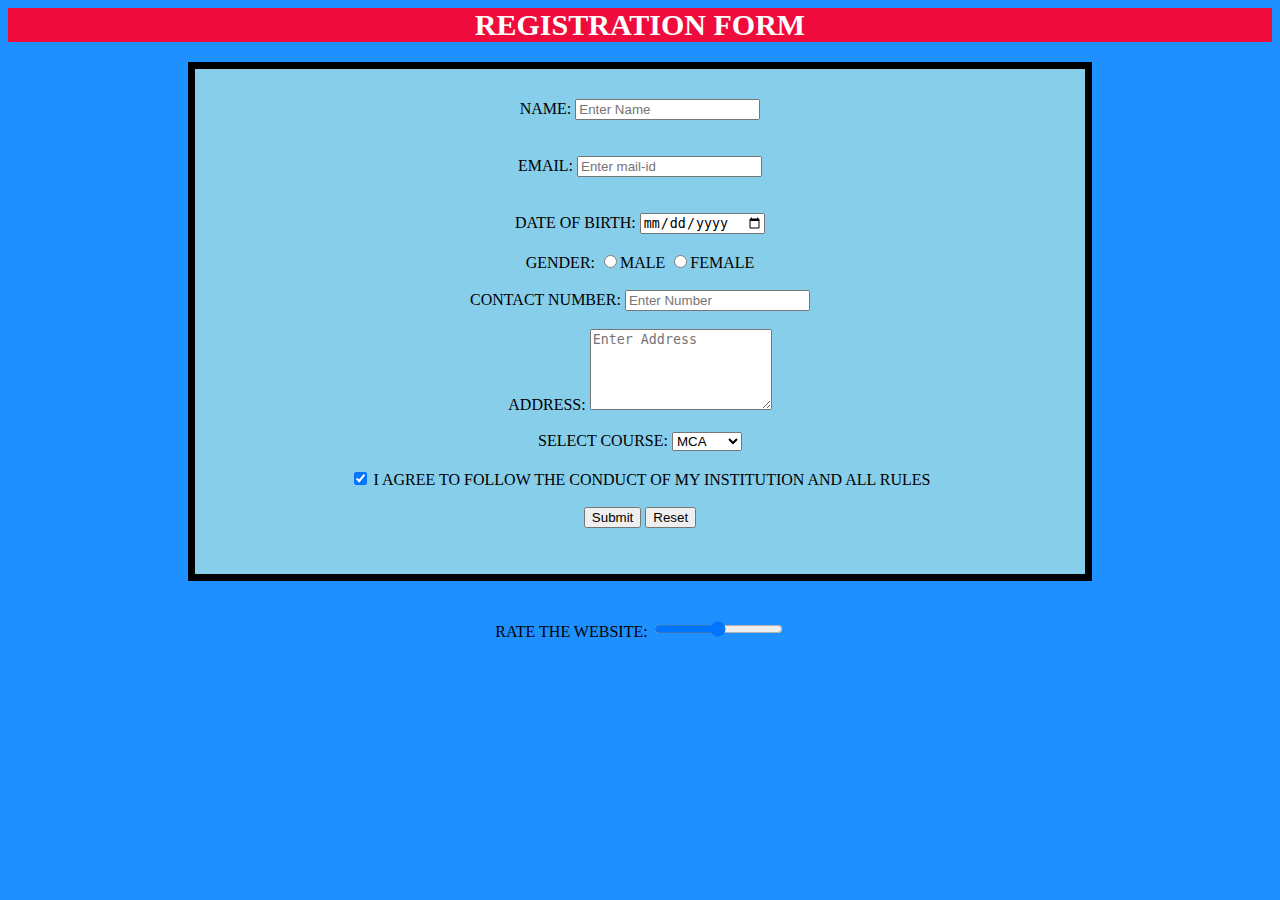
<file: index.html>
<html>
<head>
<link rel='stylesheet' href='regform.css'>
</head>
<body>
<h1>REGISTRATION FORM</h1>
<div class="container">
<form action="thanks.html" method="get">
<label>NAME: </label>
<input type="text" name="nm" placeholder="Enter Name"><br>
<br><br><label>EMAIL: </label>
<input type="email" name="mail" placeholder="Enter mail-id"><br>
<br><br>
<label>DATE OF BIRTH: </label>
<input type="date">
<br><br>
<label>GENDER:
<input type="radio" name="gender">MALE
<input type="radio" name="gender">FEMALE
</label>
<br><br>
<label>CONTACT NUMBER: </label>
<input type="text" name="nm" placeholder="Enter Number">
<br><br>
<label>ADDRESS: </label>
<textarea cols="20" rows="5" placeholder="Enter Address">
</textarea>
<br><br>
<label>SELECT COURSE: 
<select name='course'>
<option>MCA
<option>MTECH
<option>INMCA
<option>MBA
<option>BTECH
</select>
</label>
<br><br>
<input type="checkbox" checked></label>
<label>I AGREE TO FOLLOW THE CONDUCT OF MY INSTITUTION AND ALL RULES
<br><br><input type="submit"> <input type="reset">
</form>
</div>
<br>
RATE THE WEBSITE: <input type="range" min="0" max="10"><br>
<br><br>
</body>
</html>
</file>
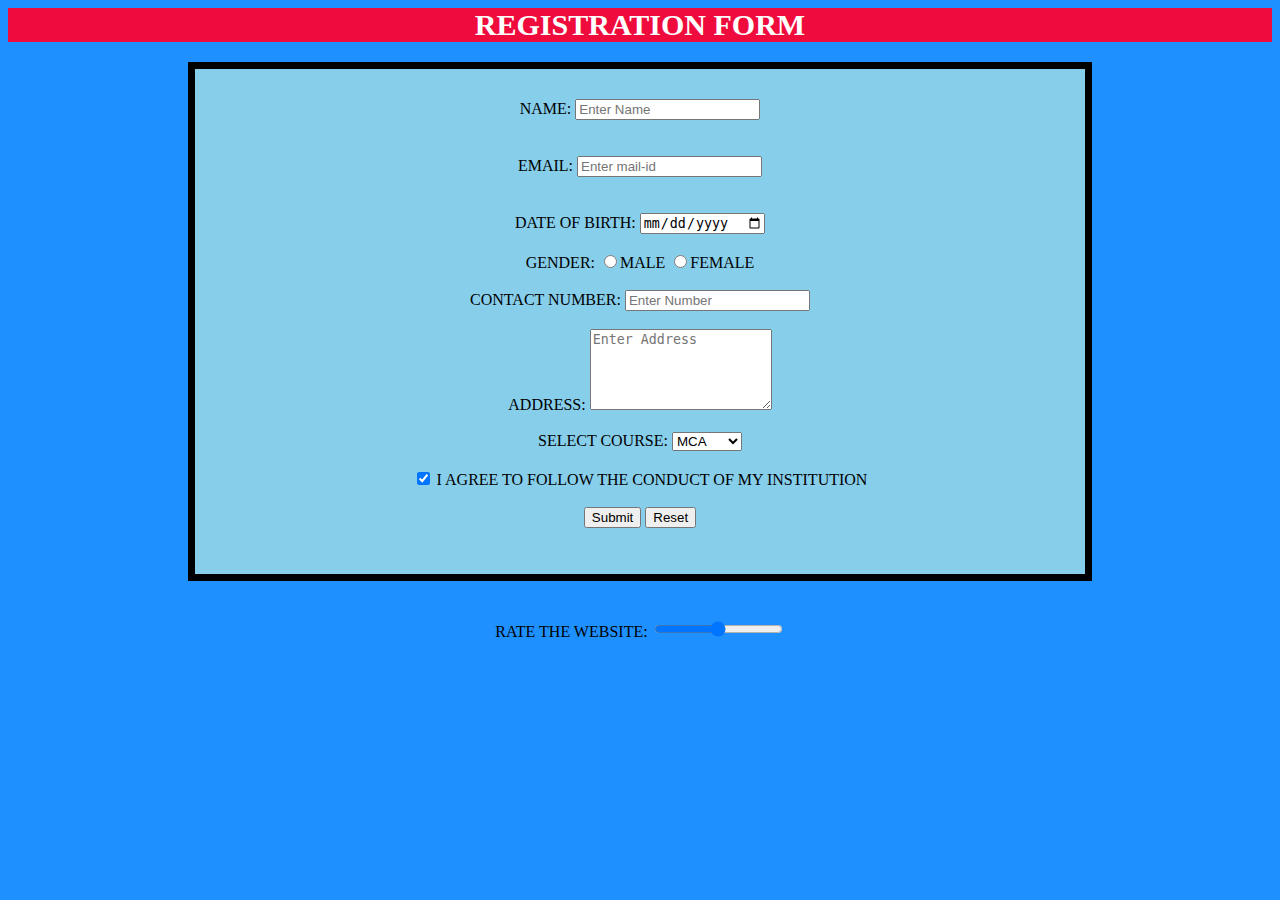
<file: rgform.html>
<html>
<head>
<link rel='stylesheet' href='regform.css'>
</head>
<body>
<h1>REGISTRATION FORM</h1>
<div class="container">
<form action="thanks.html" method="get">
<label>NAME: </label>
<input type="text" name="nm" placeholder="Enter Name"><br>
<br><br><label>EMAIL: </label>
<input type="email" name="mail" placeholder="Enter mail-id"><br>
<br><br>
<label>DATE OF BIRTH: </label>
<input type="date">
<br><br>
<label>GENDER:
<input type="radio" name="gender">MALE
<input type="radio" name="gender">FEMALE
</label>
<br><br>
<label>CONTACT NUMBER: </label>
<input type="text" name="nm" placeholder="Enter Number">
<br><br>
<label>ADDRESS: </label>
<textarea cols="20" rows="5" placeholder="Enter Address">
</textarea>
<br><br>
<label>SELECT COURSE: 
<select name='course'>
<option>MCA
<option>MTECH
<option>INMCA
<option>MBA
</select>
</label>
<br><br>
<input type="checkbox" checked></label>
<label>I AGREE TO FOLLOW THE CONDUCT OF MY INSTITUTION
<br><br><input type="submit"> <input type="reset">
</form>
</div>
<br>
RATE THE WEBSITE: <input type="range" min="0" max="10"><br>
<br><br>
</body>
</html>
</file>
<file: regform.css>
h1{
text-align:center;
background-color:#EF0C3D;
color:white;
font-size:30;
}
body{
text-align:center;
background-color:#1e90ff;
}
.container{
        background-color:skyblue;
	text-align:center;
	border:7px solid black;
	padding:30px;
	margin:20px;
        margin-left:180px;
        margin-right:180px
}
</file>
